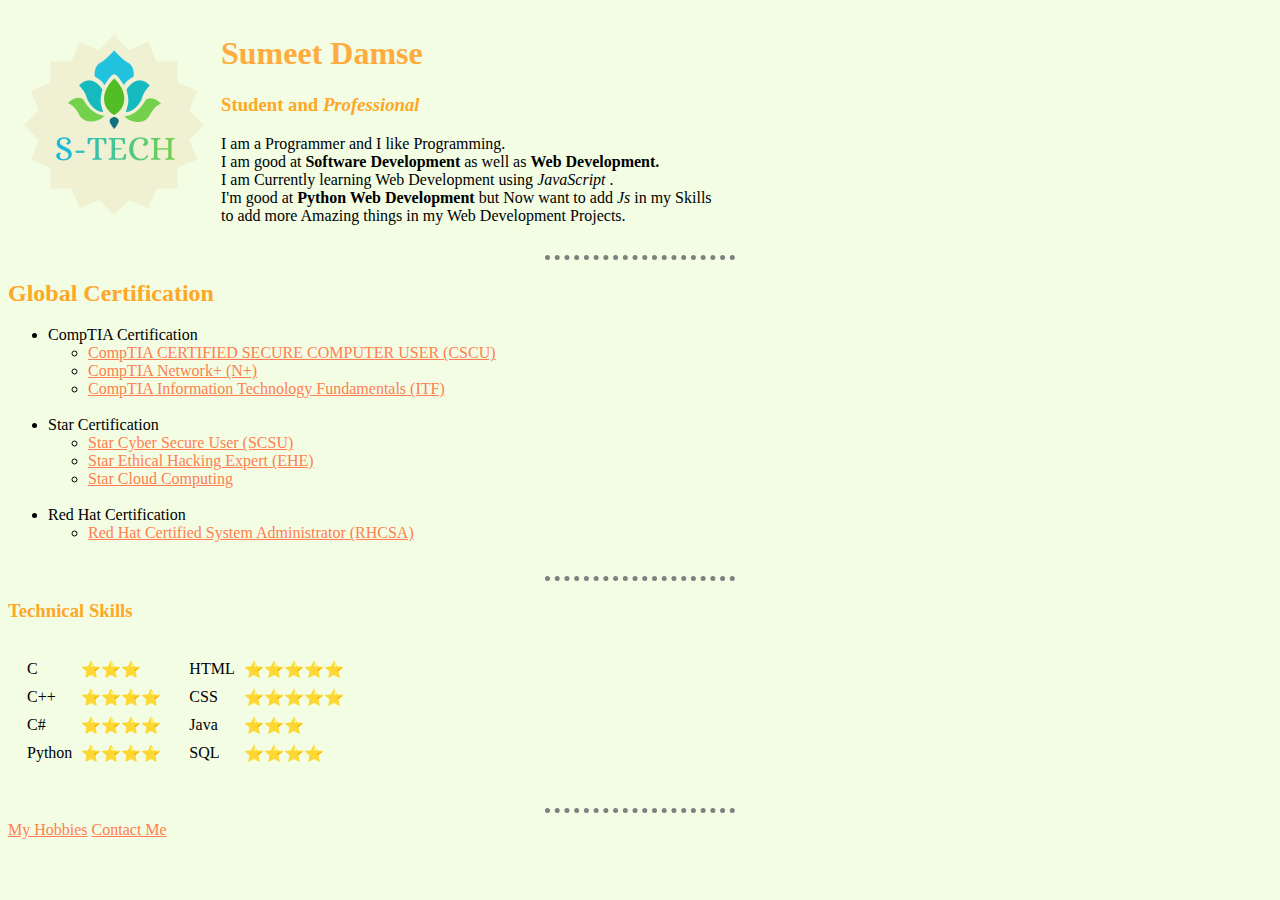
<file: index.html>
<!DOCTYPE html>
<html lang="en">

<head>
    <meta charset="UTF-8">
    <title>Sumeet's Personal Site</title>
    <link rel="stylesheet" href="css/styles.css">
</head>

<body>
    <table cellspacing="5">
        <tr>
            <td>
                <img src="images/s-tech.png" alt="S-TECH Web Development">
            </td>
            <td>
                <h1>Sumeet Damse</h1>
                <h3> Student and <em> Professional </em> </h3>

                <p>I am a Programmer and I like Programming.
                    <br> I am good at <strong> Software Development
                        </strong> as well as <strong> Web Development. </strong>
                    <br>I am Currently learning Web Development using <em> JavaScript </em>.
                    <br>I'm good at <strong> Python Web Development </strong> but Now want to add <em>Js</em> in my Skills <br>to add more Amazing things in my Web Development Projects. </p>
            </td>
        </tr>
    </table>

    <hr>

    <h2>Global Certification </h2>

    <ul>
        <li class="mib">CompTIA Certification</li>
        <ul>
            <li> <a href="certificate/ECC-CSCU.png"> CompTIA CERTIFIED SECURE COMPUTER USER (CSCU) </a></li>
            <li> <a href="certificate/Network+.png"> CompTIA Network+ (N+) </a></li>
            <li> <a href="certificate/ITF.png"> CompTIA Information Technology Fundamentals (ITF) </a> </li>
        </ul> <br>
        <li id="star">Star Certification</li>
        <ul>
            <li> <a href="certificate/SCSU.png"> Star Cyber Secure User (SCSU) </a> </li>
            <li> <a href="certificate/EHE.png"> Star Ethical Hacking Expert (EHE) </a> </li>
            <li> <a href="certificate/Cloud.png"> Star Cloud Computing </a> </li>
        </ul> <br>
        <li class="mib">Red Hat Certification</li>
        <ul>
            <li><a href="certificate/RHCSA.png"> Red Hat Certified System Administrator (RHCSA) </a> </li>
        </ul> <br>
    </ul>

    <hr>

    <h3>Technical Skills</h3>
    <table cellspacing="10">
        <tr>
            <td>
                <table cellspacing="7">
                    <tr>
                        <td>C</td>
                        <td>⭐⭐⭐</td>
                    </tr>
                    <tr>
                        <td>C++</td>
                        <td>⭐⭐⭐⭐</td>
                    </tr>
                    <tr>
                        <td>C#</td>
                        <td>⭐⭐⭐⭐</td>
                    </tr>
                    <tr>
                        <td>Python</td>
                        <td>⭐⭐⭐⭐</td>
                    </tr>
                </table>
            </td>
            <td>
                <table cellspacing="7">
                    <tr>
                        <td>HTML</td>
                        <td>⭐⭐⭐⭐⭐</td>
                    </tr>
                    <tr>
                        <td>CSS</td>
                        <td>⭐⭐⭐⭐⭐</td>
                    </tr>
                    <tr>
                        <td>Java</td>
                        <td>⭐⭐⭐</td>
                    </tr>
                    <tr>
                        <td>SQL</td>
                        <td>⭐⭐⭐⭐</td>
                    </tr>
                </table>
            </td>
        </tr>
    </table>
    <br>

    <hr>

    <a href="hobbies.html">My Hobbies</a>
    <a href="contact.html">Contact Me</a>

</body>

</html>
</file>
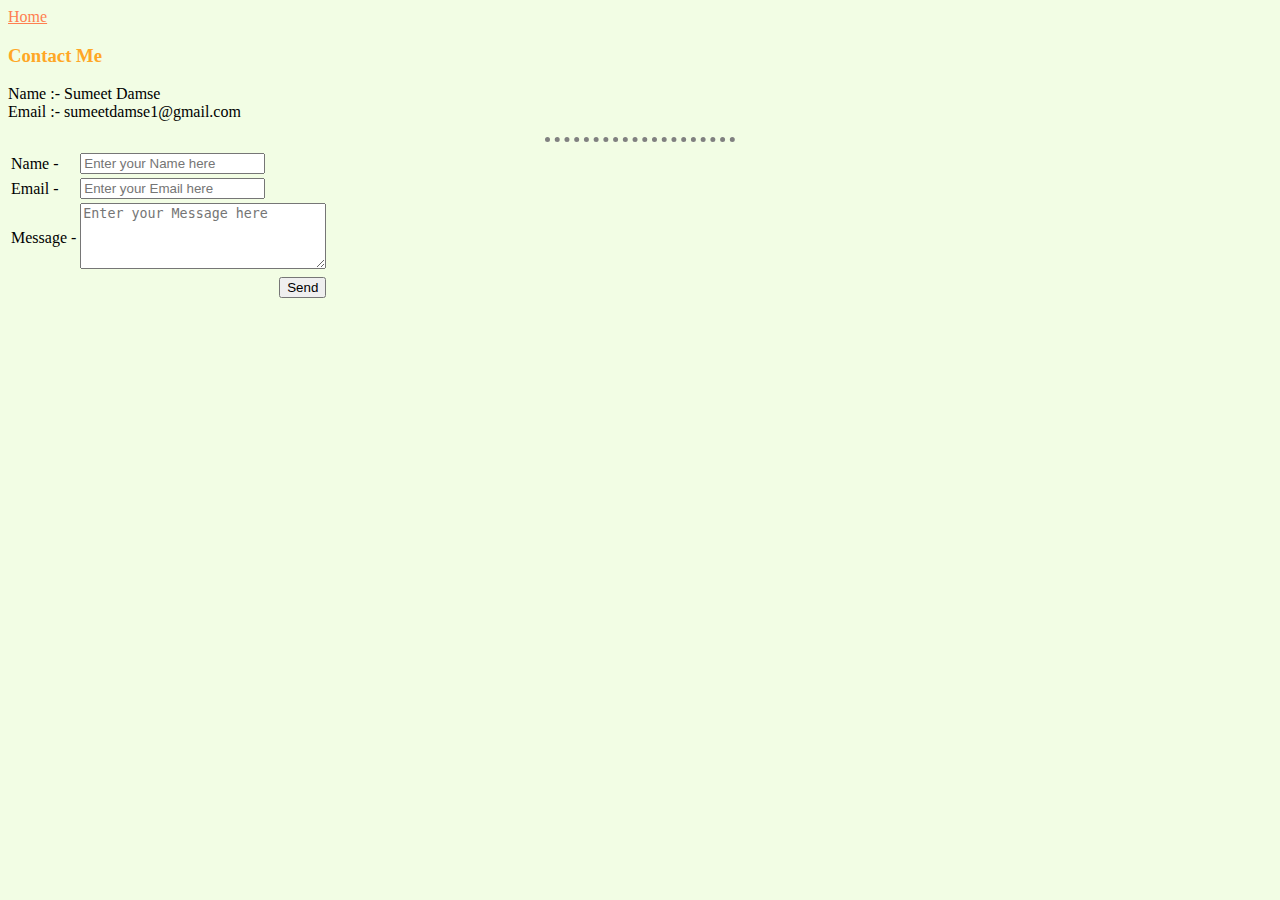
<file: contact.html>
<!DOCTYPE html>
<html lang="en">

    <head>
        <meta charset="UTF-8">
        <title>Contact Me</title>
        <a href="index.html">Home</a>
        <link rel="stylesheet" href="css/styles.css">

        <h3> Contact Me </h3>
    </head>

    <body bgcolor="#FFFDE7">
        <p> Name :- Sumeet Damse <br>
            Email :- sumeetdamse1@gmail.com <br>
        </p>
        <hr>
        <form action="mailto:sumeetdamse1@gmail.com" method="post" enctype="text/plain">
            <table>
                <tr>
                    <td>
                        <label for="name">Name - </label>
                    </td>
                    <td>
                        <input type="text" name="Your_Name" value="" placeholder="Enter your Name here"><br>
                    </td>
                </tr>
                <tr>
                    <td>
                        <label for="email">Email - </label>
                    </td>
                    <td>
                        <input type="email" name="Your_Email" value="" placeholder="Enter your Email here"><br>
                    </td>
                </tr>
                <tr>
                    <td>
                        <label for="message">Message - </label><br>
                    </td>
                    <td>
                        <textarea name="Your_Message" rows="4" cols="28" placeholder="Enter your Message here"></textarea><br>
                    </td>
                </tr>
                <tr>
                    <td></td>
                    <td align="right">
                        <input type="submit" name="" value="Send">
                    </td>
                </tr>
            </table>

        </form>
    </body>

</html>
</file>
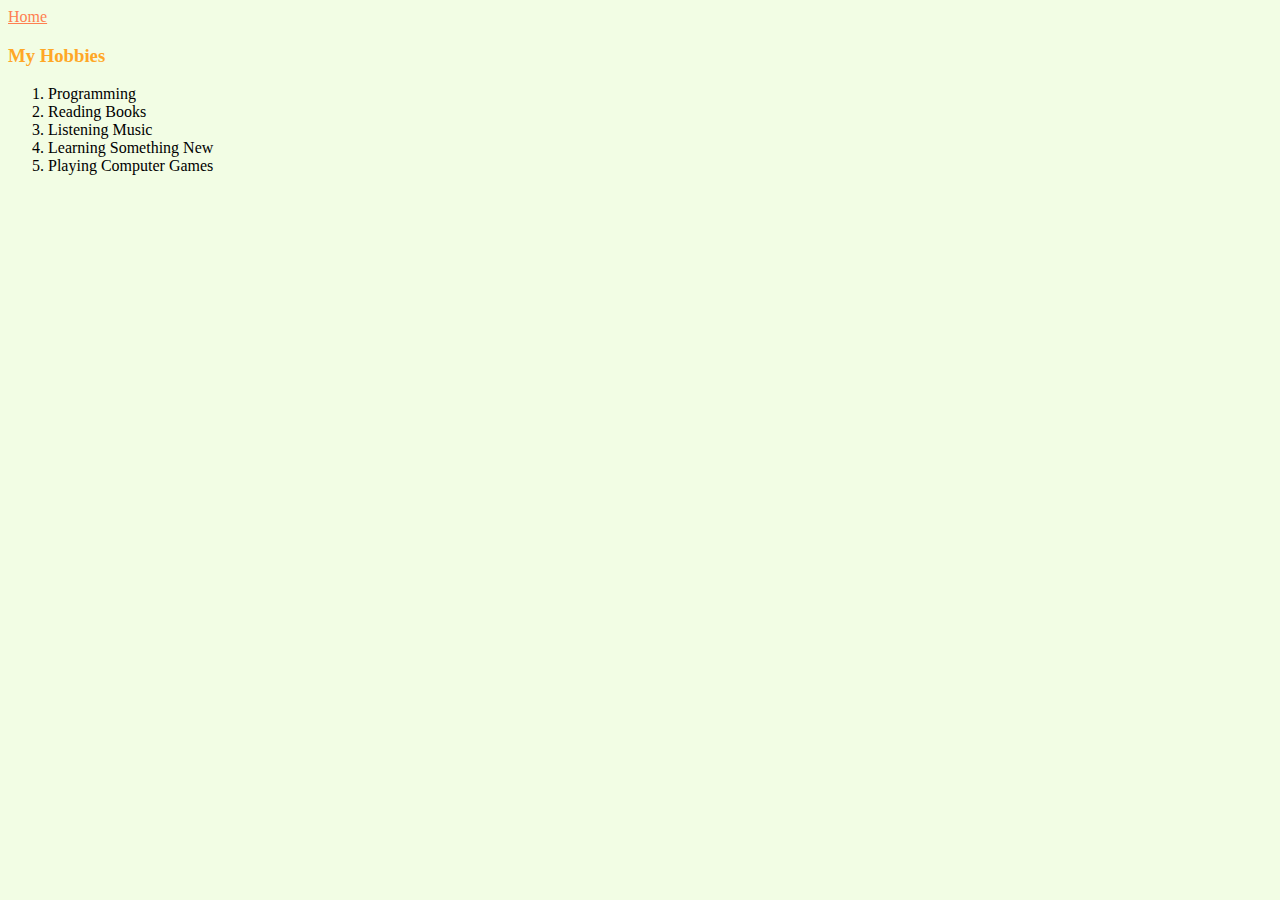
<file: hobbies.html>
<!DOCTYPE html>
<html lang="en">

    <head>
        <meta charset="UTF-8">
        <title>My Hobbies</title>
        <link rel="stylesheet" href="css/styles.css">
    </head>

    <body bgcolor="#FFFDE7">
        <a href="index.html">Home</a>
        <br>
        <h3>My Hobbies</h3>
        <ol>
            <li>Programming</li>
            <li>Reading Books</li>
            <li>Listening Music</li>
            <li>Learning Something New</li>
            <li>Playing Computer Games</li>
        </ol>

    </body>

</html>
</file>
<file: css/styles.css>
/* --------------------------------------- Global ---------------------------------------- */


/* known as Tag Selectors */

body {
    background-color: #f2fde4;
}

hr {
    border-style: none;
    border-top-style: dotted;
    border-color: gray;
    border-width: 5px;
    width: 15%;
}

a {
    color: coral;
}

a:hover {
    color: orangered;
    font-variant: small-caps;
}

h1 {
    color: #FFAB40;
}

h1:hover {
    color: #FF9100;
    transition: 3s;
}

h3,
h2 {
    color: #FFA726;
}

h3:hover {
    color: #f47100;
    transition: 3s;
}


/* ---------------------------------------- Local -------------------------------------------------- */


/* known as Class Selectors */

.mib:hover {
    font-style: normal;
    font-variant: small-caps;
    font-weight: bold;
    font-size: 20px;
    font-family: sans-serif;
    color: red;
    transition: 3s;
}


/* ----------------------------------------- Specific --------------------------------------------- */


/* known as id Selectors */

#star:hover {
    font-style: normal;
    font-variant: small-caps;
    font-weight: bold;
    font-size: 20px;
    font-family: sans-serif;
    color: green;
    transition: 3s;
}
</file>
